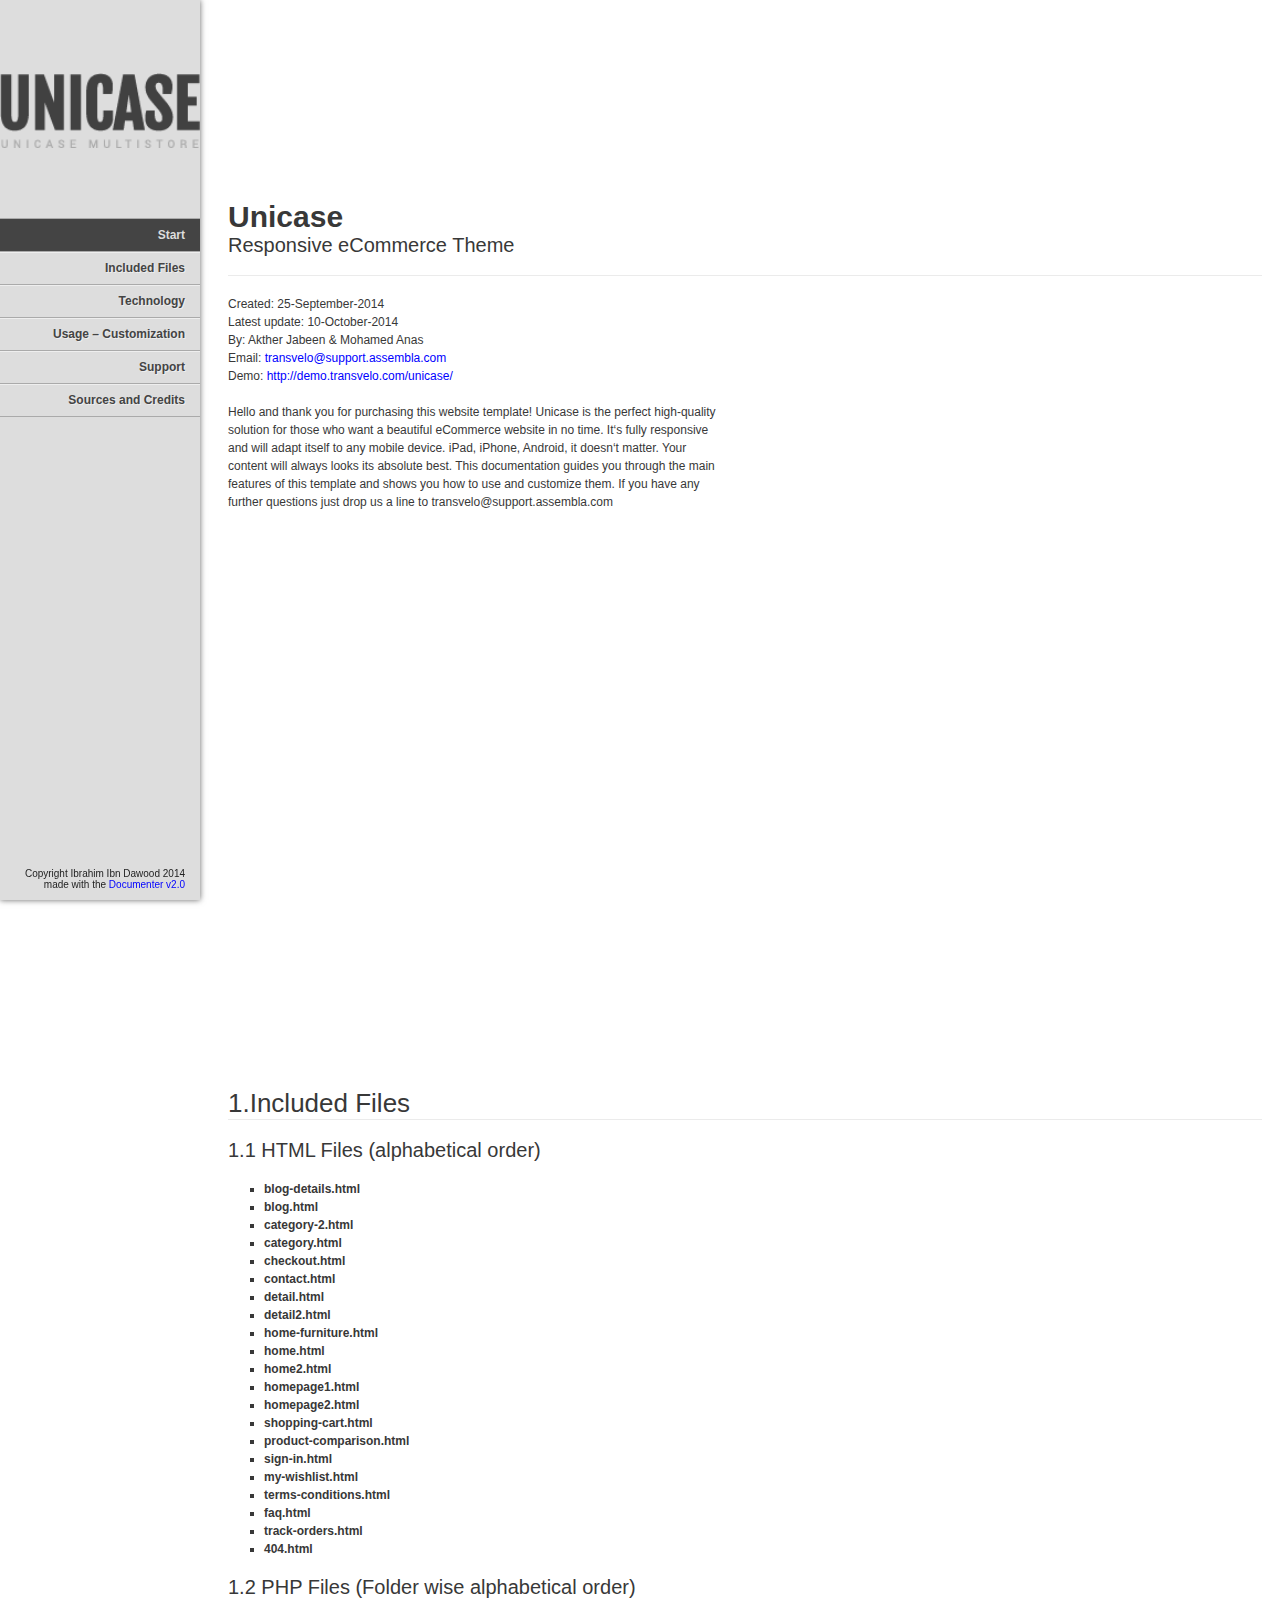
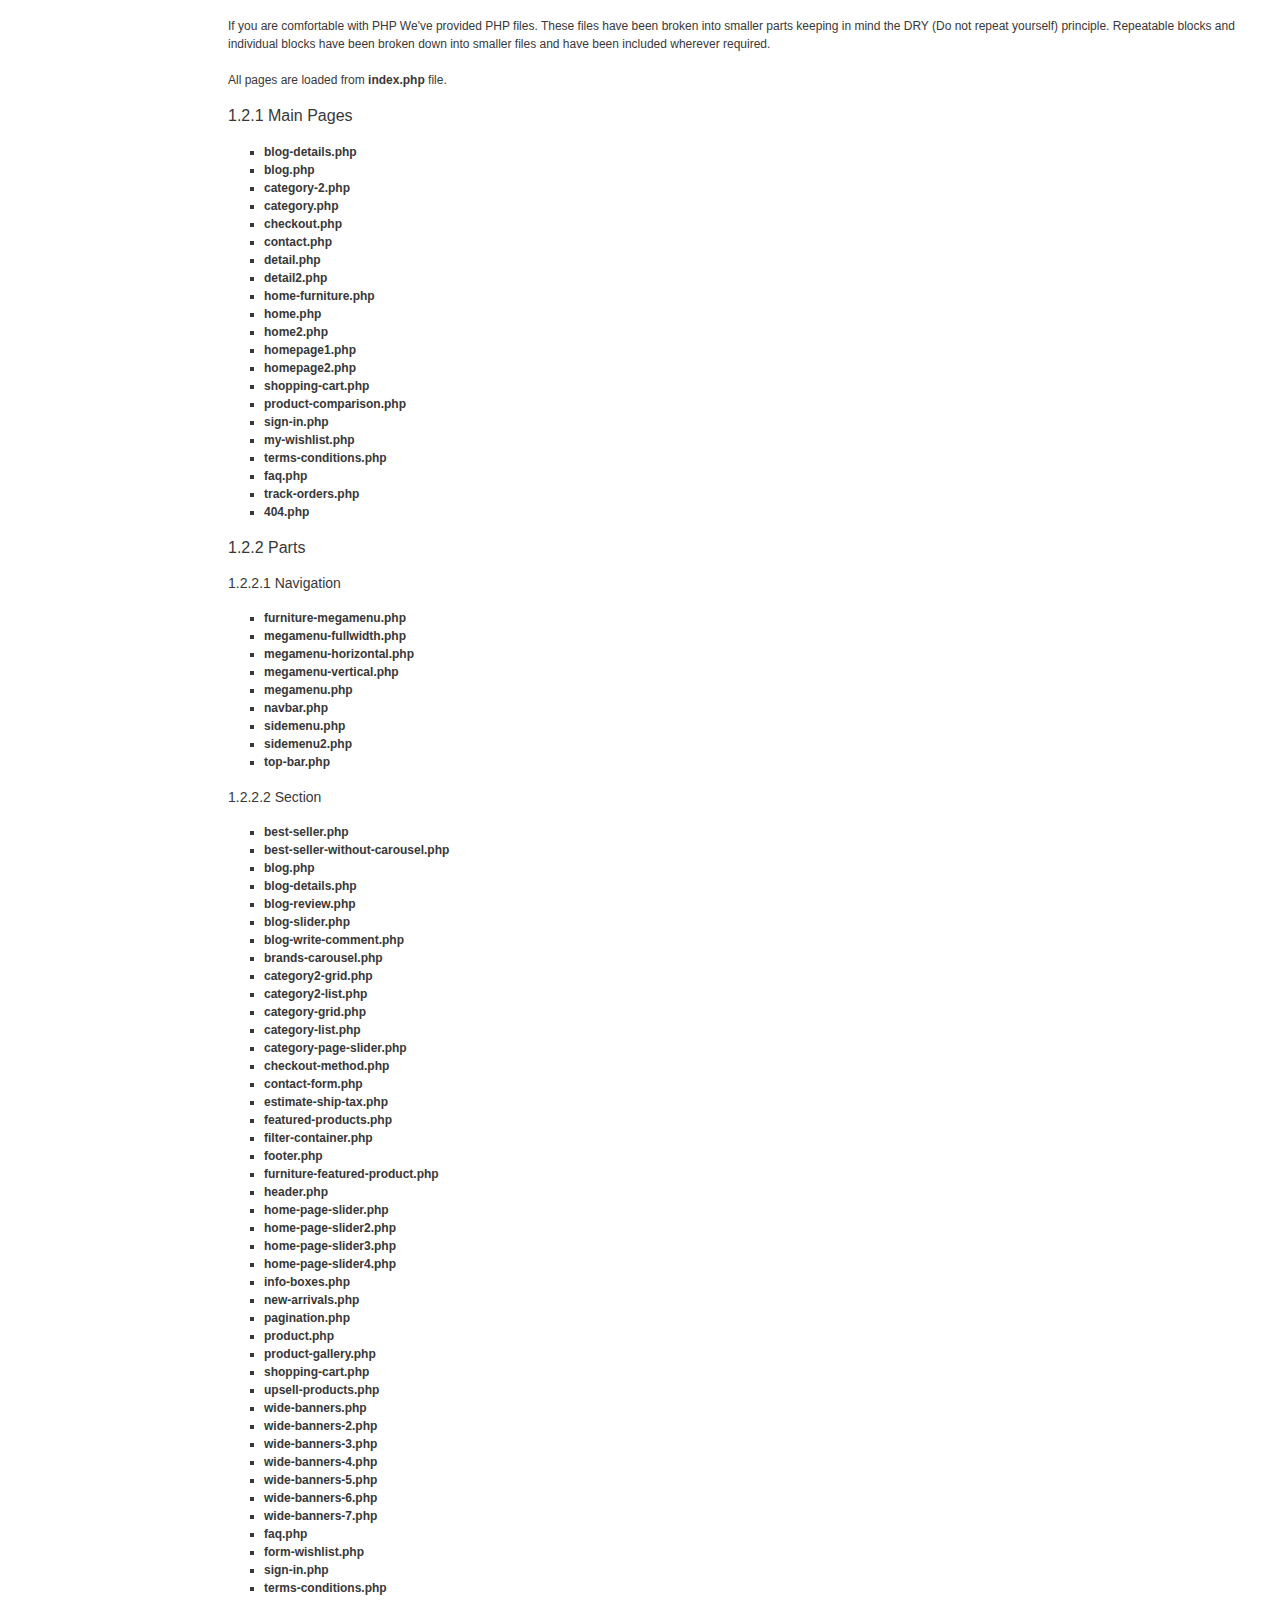
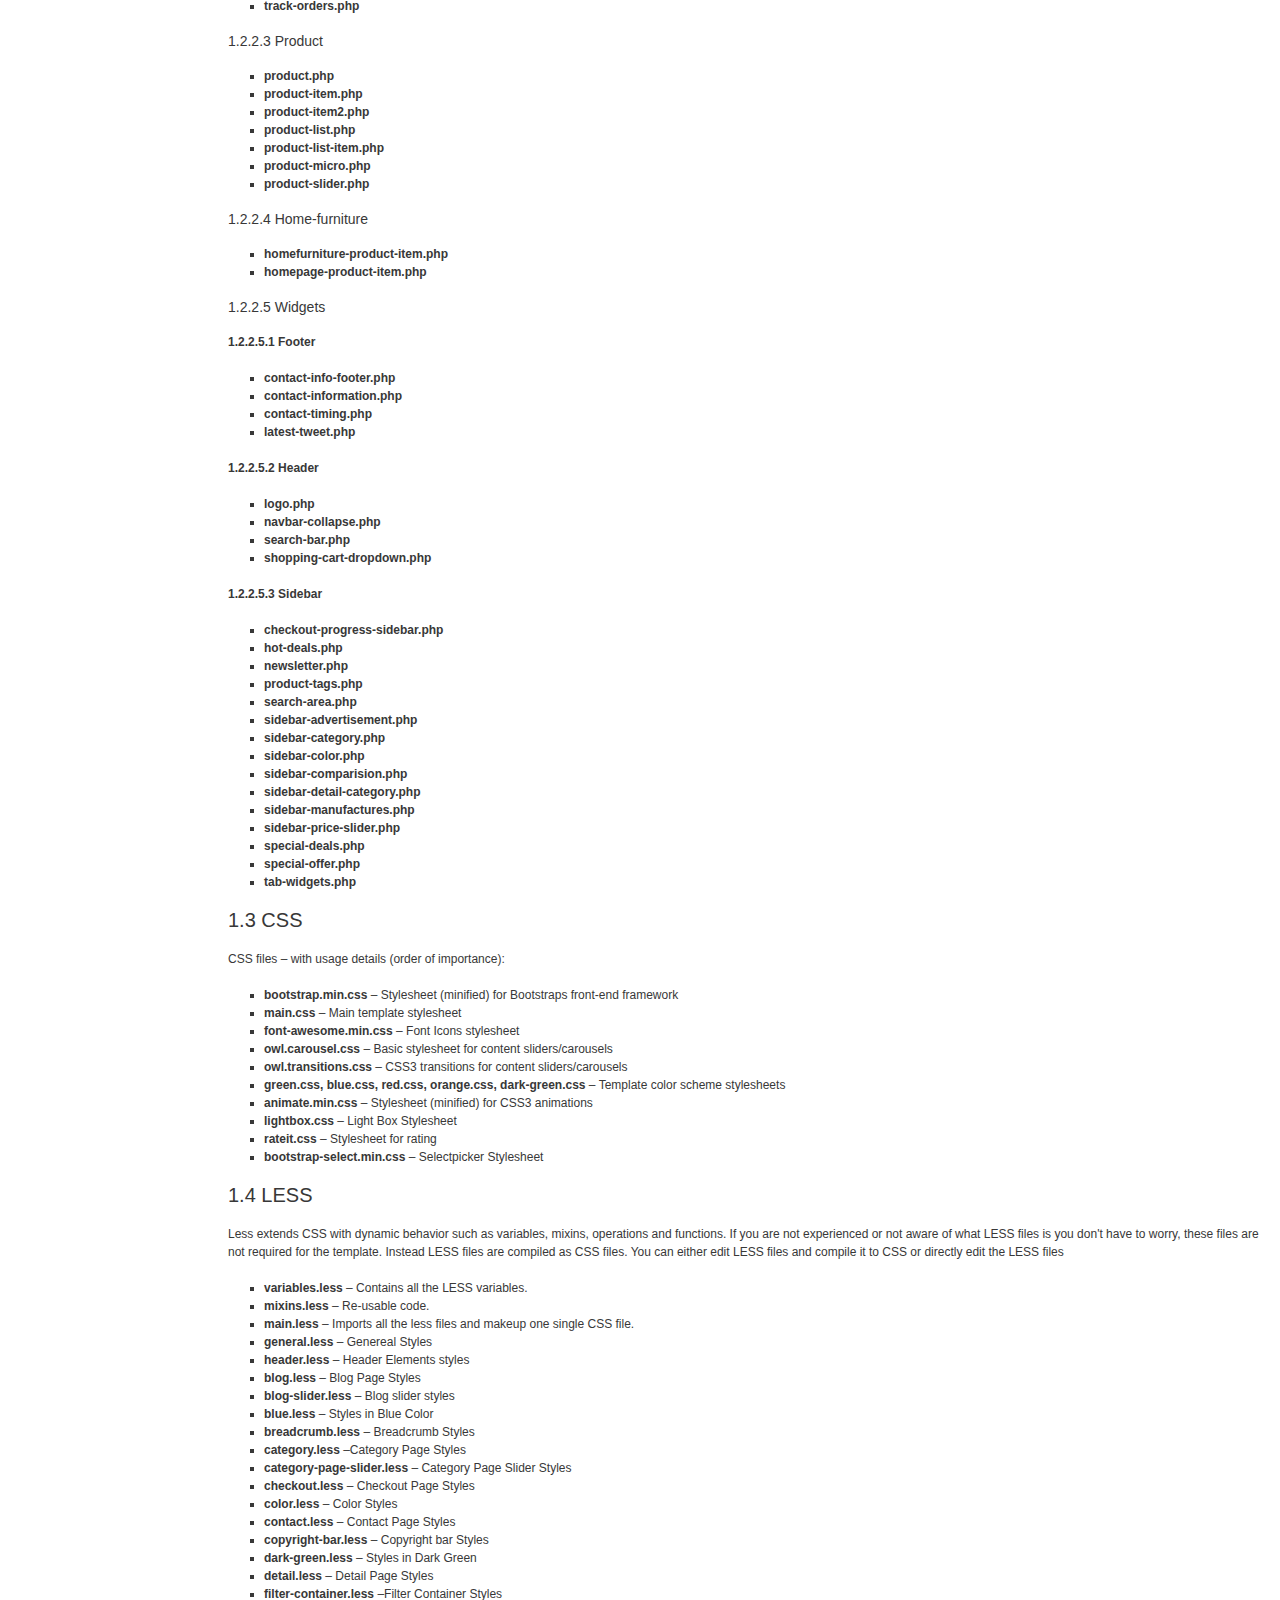
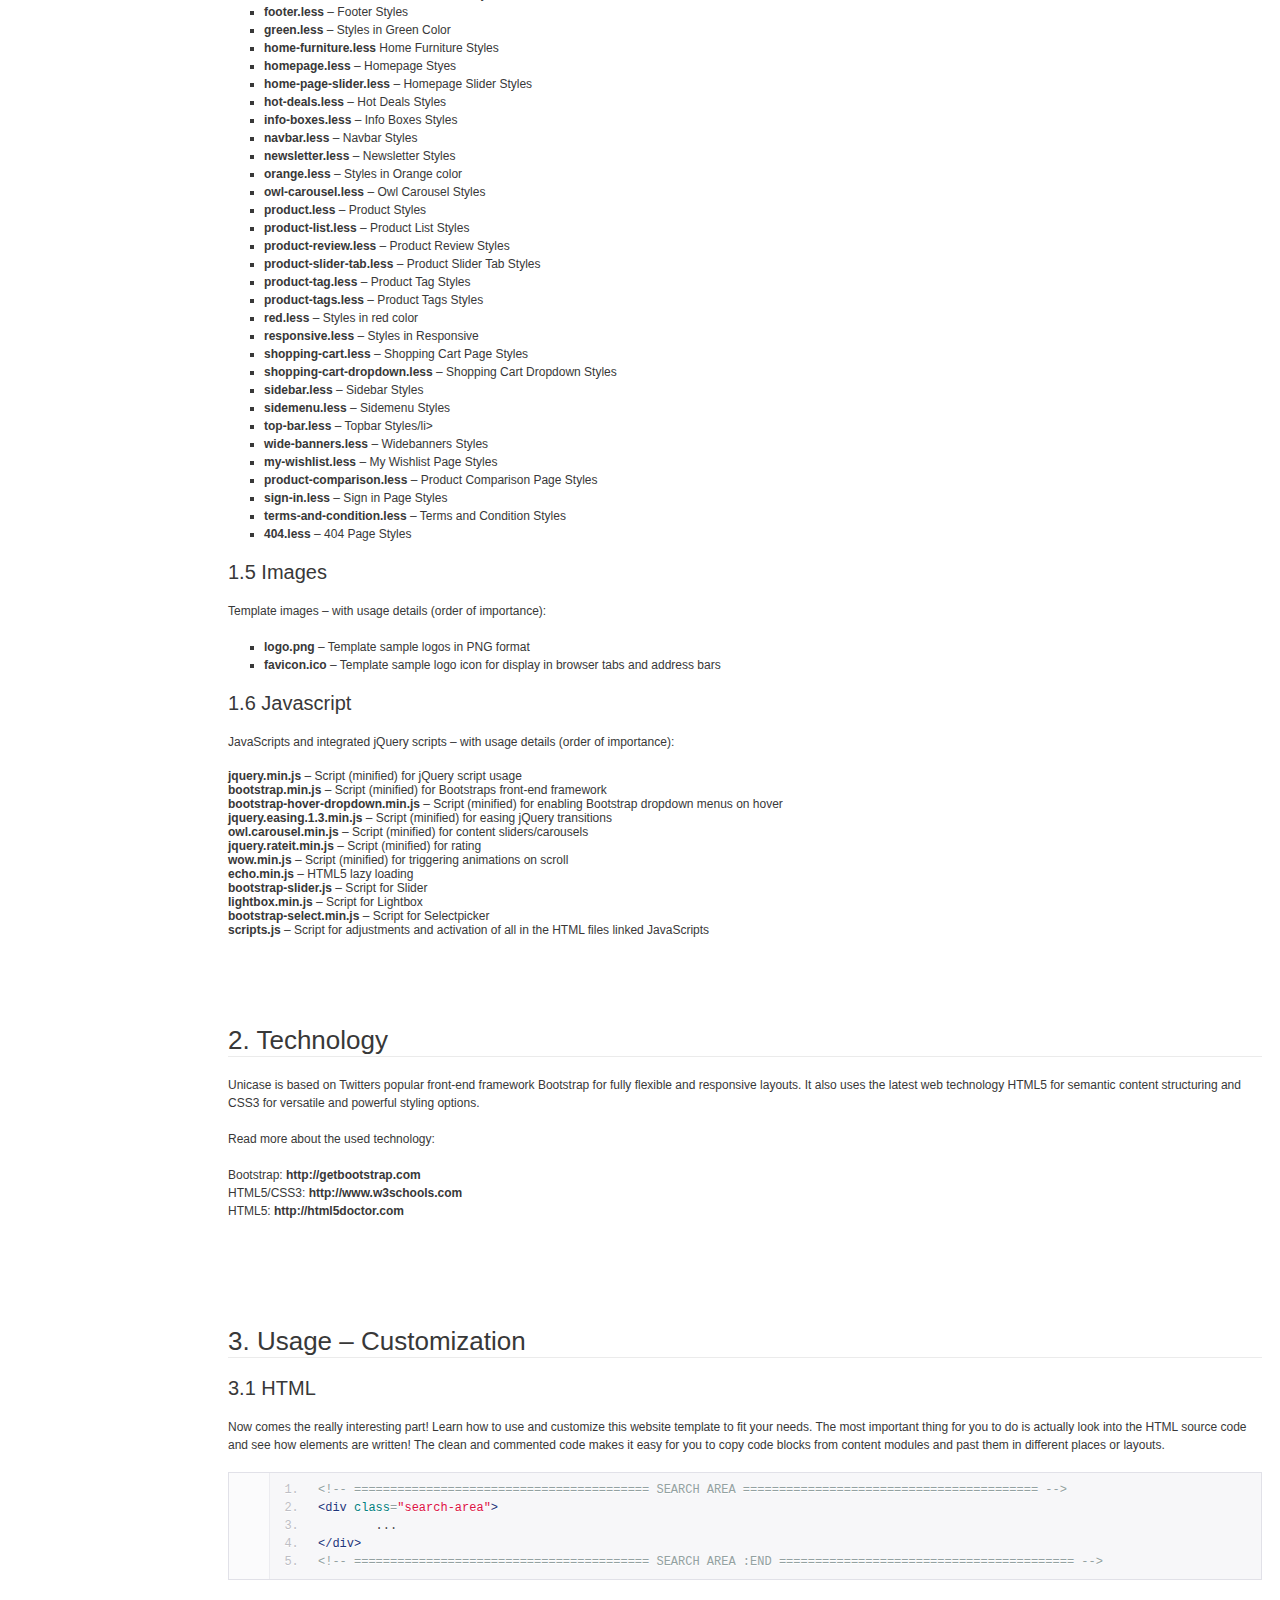
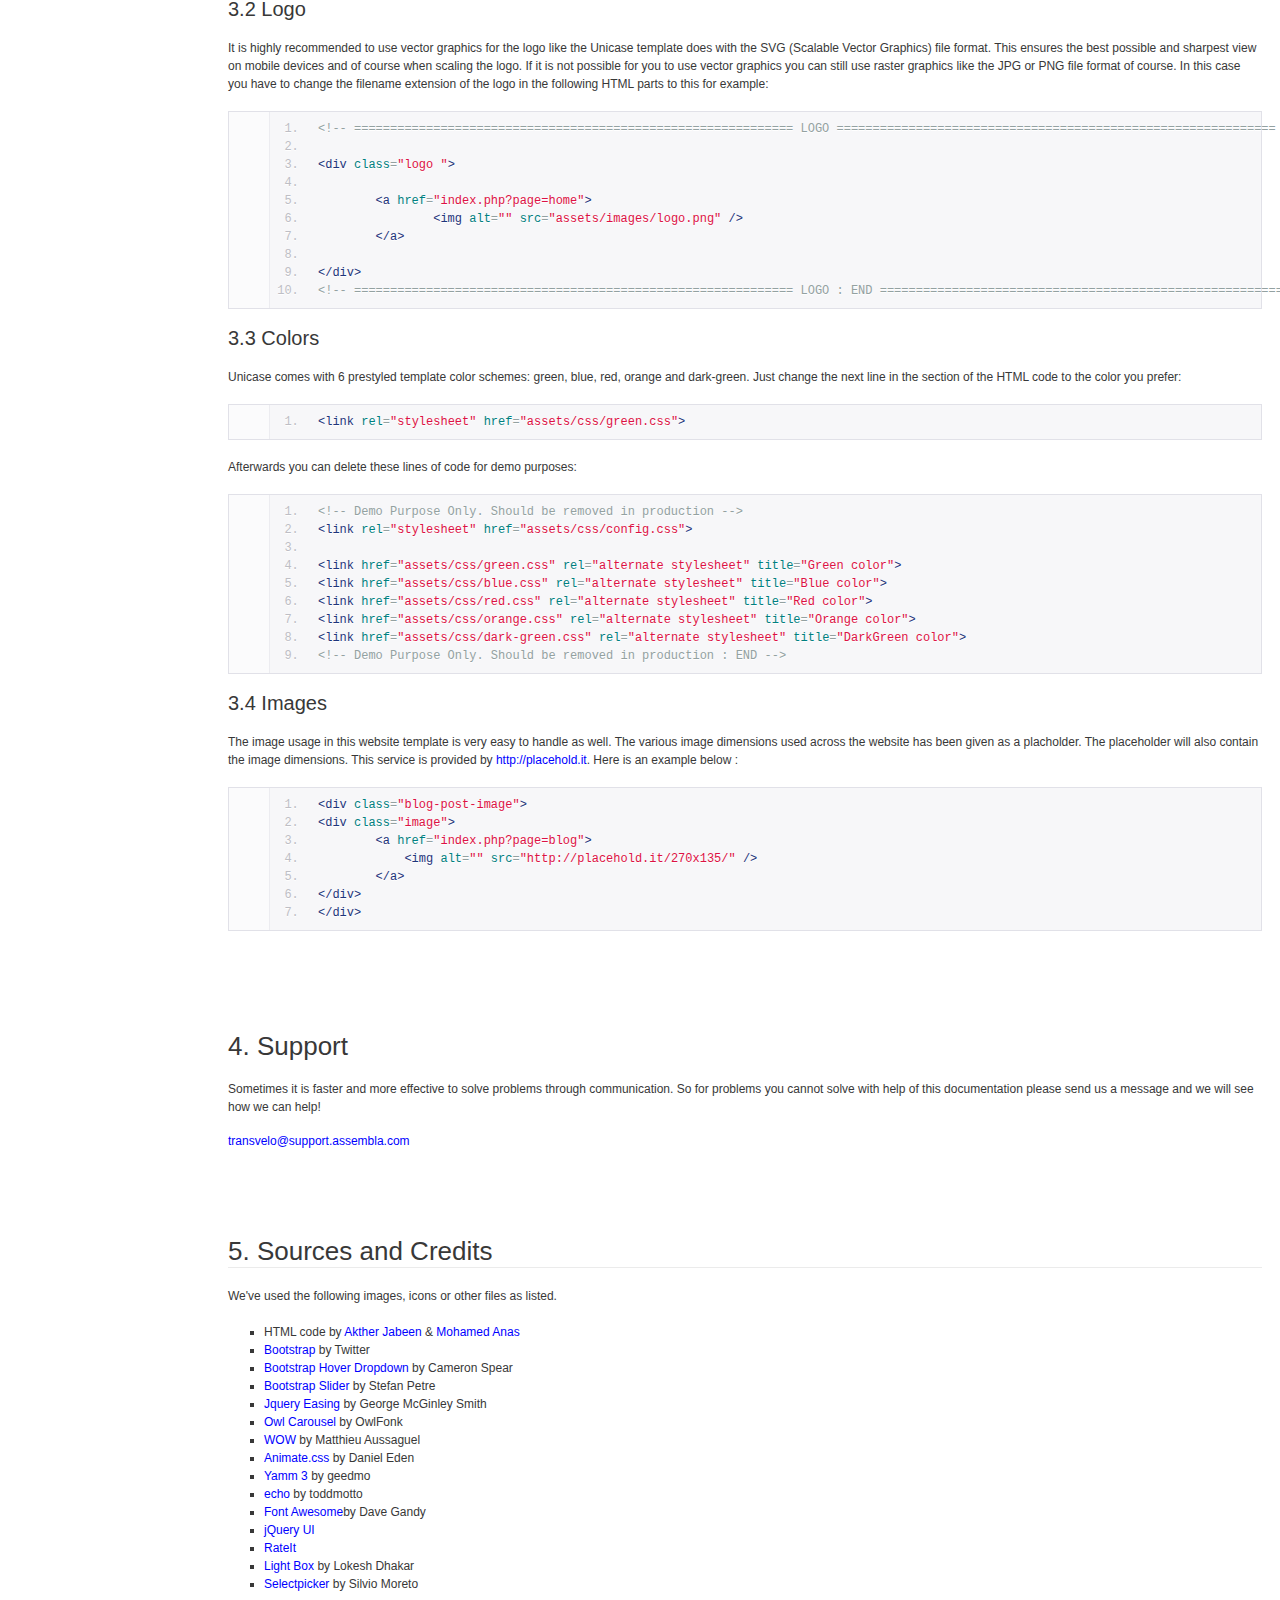
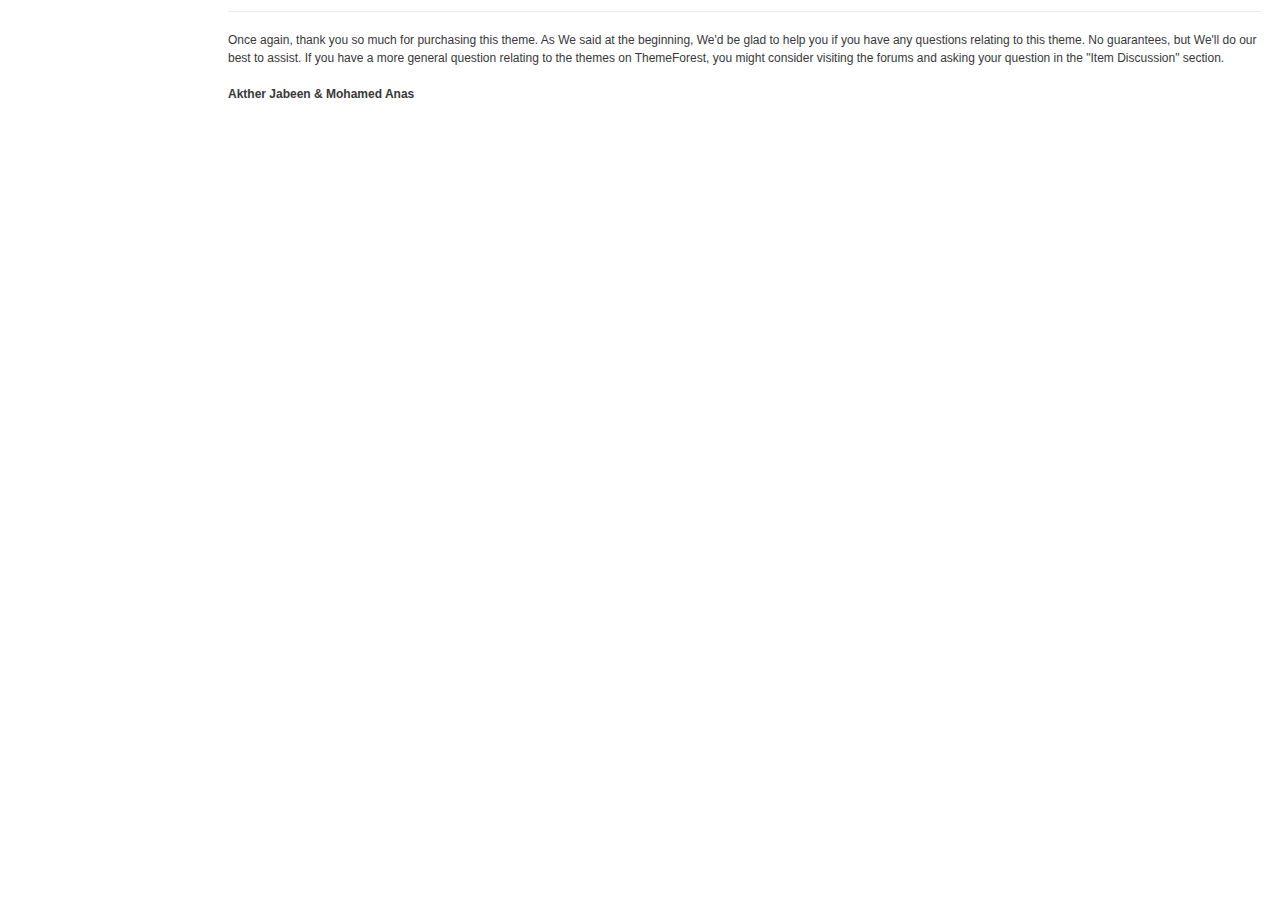
<file: Новая папка/Documentation/index.html>
<!doctype html>  
<!--[if IE 6 ]><html lang="en-us" class="ie6"> <![endif]-->
<!--[if IE 7 ]><html lang="en-us" class="ie7"> <![endif]-->
<!--[if IE 8 ]><html lang="en-us" class="ie8"> <![endif]-->
<!--[if (gt IE 7)|!(IE)]><!-->
<html lang="en-us"><!--<![endif]-->
<head>
	<meta charset="utf-8">
	
	<title>Unicase</title>
	
	<meta name="description" content="Unicase – is a clean, modern, user friendly – with many of functions theme just perfect for your eCommerce project.">
	<meta name="author" content="Ibrahim Ibn Dawood">
	<meta name="copyright" content="Ibrahim Ibn Dawood">
	<meta name="generator" content="Documenter v2.0 http://rxa.li/documenter">
	<meta name="date" content="2014-10-10T00:00:00+02:00">
	
	<link rel="stylesheet" href="assets/css/documenter_style.css" media="all">
	<link rel="stylesheet" href="assets/js/google-code-prettify/prettify.css" media="screen">
    
    <link rel="shortcut icon" href="assets/images/favicon.ico">
	<script src="assets/js/google-code-prettify/prettify.js"></script>
	<script src="assets/js/jquery.js"></script>
	
	<script src="assets/js/jquery.scrollTo.js"></script>
	<script src="assets/js/jquery.easing.js"></script>
	
	<script>document.createElement('section');var duration='500',easing='swing';</script>
	<script src="assets/js/script.js"></script>
	
	<style>
		html{background-color:#FFFFFF;color:#383838;}
		::-moz-selection{background:#444444;color:#DDDDDD;}
		::selection{background:#444444;color:#DDDDDD;}
		#documenter_sidebar #documenter_logo{background-image:url(assets/images/logo.png); background-size: contain;}
		a{color:#0000FF;}
		.btn {
			border-radius:3px;
		}
		.btn-primary {
			  background-image: -moz-linear-gradient(top, #0088CC, #0044CC);
			  background-image: -ms-linear-gradient(top, #0088CC, #0044CC);
			  background-image: -webkit-gradient(linear, 0 0, 0 0088CC%, from(#DDDDDD), to(#0044CC));
			  background-image: -webkit-linear-gradient(top, #0088CC, #0044CC);
			  background-image: -o-linear-gradient(top, #0088CC, #0044CC);
			  background-image: linear-gradient(top, #0088CC, #0044CC);
			  filter: progid:DXImageTransform.Microsoft.gradient(startColorstr='#0088CC', endColorstr='#0044CC', GradientType=0);
			  border-color: #0044CC #0044CC #bfbfbf;
			  color:#FFFFFF;
		}
		.btn-primary:hover,
		.btn-primary:active,
		.btn-primary.active,
		.btn-primary.disabled,
		.btn-primary[disabled] {
		  border-color: #0088CC #0088CC #bfbfbf;
		  background-color: #0044CC;
		}
		hr{border-top:1px solid #EBEBEB;border-bottom:1px solid #FFFFFF;}
		#documenter_sidebar, #documenter_sidebar ul a{background-color:#DDDDDD;color:#222222;}
		#documenter_sidebar ul a{-webkit-text-shadow:1px 1px 0px #EEEEEE;-moz-text-shadow:1px 1px 0px #EEEEEE;text-shadow:1px 1px 0px #EEEEEE;}
		#documenter_sidebar ul{border-top:1px solid #AAAAAA;}
		#documenter_sidebar ul a{border-top:1px solid #EEEEEE;border-bottom:1px solid #AAAAAA;color:#444444;}
		#documenter_sidebar ul a:hover{background:#444444;color:#DDDDDD;border-top:1px solid #444444;}
		#documenter_sidebar ul a.current{background:#444444;color:#DDDDDD;border-top:1px solid #444444;}
		#documenter_copyright{display:block !important;visibility:visible !important;}
	</style>
	
</head>
<body class="documenter-project-itemname">
<div id="documenter_sidebar">
	<a href="#documenter_cover" id="documenter_logo"></a>
	<ul id="documenter_nav">
		<li><a class="current" href="#documenter_cover">Start</a></li>
		<li><a href="#included_files" title="Included Files">Included Files</a></li>
		<li><a href="#technology" title="Technology">Technology</a></li>
		<li><a href="#customization" title="Usage – Customization">Usage – Customization</a></li>
		<li><a href="#support" title="Support">Support</a></li>
		<li><a href="#sources_and_credits" title="Sources and Credits">Sources and Credits</a></li>
	</ul>
	<div id="documenter_copyright">Copyright Ibrahim Ibn Dawood 2014<br>
	made with the <a href="http://rxa.li/documenter">Documenter v2.0</a> 
	</div>
</div>
<div id="documenter_content">
	<section id="documenter_cover">
		<h1>Unicase</h1>
		<h2>Responsive eCommerce Theme</h2>
		<hr>
		<ul>
			<li>Created: 25-September-2014</li>
			<li>Latest update: 10-October-2014</li>
			<li>By: Akther Jabeen & Mohamed Anas</li>
			<li>Email: <a href="mailto:ibrahim@transvelo.com">transvelo@support.assembla.com</a></li>
			<li>Demo: <a href="http://demo.transvelo.com/unicase/">http://demo.transvelo.com/unicase/</a></li>
		</ul>
		<p>Hello and thank you for purchasing this website template! Unicase is the perfect high-quality solution for those who want a beautiful eCommerce website in no time. It‘s fully responsive and will adapt itself to any mobile device. iPad, iPhone, Android, it doesn‘t matter. Your content will always looks its absolute best. This documentation guides you through the main features of this template and shows you how to use and customize them. If you have any further questions just drop us a line to transvelo@support.assembla.com</p>
	</section>

	<section id="included_files">
		<div class="page-header">
			<h3>1.Included Files</h3><hr class="notop">
		</div>
		<h4>1.1 HTML Files (alphabetical order)</h4>
		<ul>
			<li><strong>blog-details.html</strong></li>
			<li><strong>blog.html</strong></li>
			<li><strong>category-2.html</strong></li>
			<li><strong>category.html</strong></li>
			<li><strong>checkout.html</strong></li>
			<li><strong>contact.html</strong></li>
			<li><strong>detail.html</strong></li>
			<li><strong>detail2.html</strong></li>
			<li><strong>home-furniture.html</strong></li>
			<li><strong>home.html</strong></li>
			<li><strong>home2.html</strong></li>
			<li><strong>homepage1.html</strong></li>
			<li><strong>homepage2.html</strong></li>
			<li><strong>shopping-cart.html</strong></li>
			<li><strong>product-comparison.html</strong></li>
			<li><strong>sign-in.html</strong></li>
			<li><strong>my-wishlist.html</strong></li>
			<li><strong>terms-conditions.html</strong></li>
			<li><strong>faq.html</strong></li>
			<li><strong>track-orders.html</strong></li>
			<li><strong>404.html</strong></li>

		</ul>
		<h4>1.2 PHP Files (Folder wise alphabetical order)</h4>
		<p>If you are comfortable with PHP We've provided PHP files. These files have been broken into smaller parts keeping in mind the DRY (Do not repeat yourself) principle. Repeatable blocks and individual blocks have been broken down into smaller files and have been included wherever required.</p>
		<p>All pages are loaded from <strong>index.php</strong> file.</p>
		<h5>1.2.1 Main Pages</h5>
		<ul>
			<li><strong>blog-details.php</strong></li>
			<li><strong>blog.php</strong></li>
			<li><strong>category-2.php</strong></li>
			<li><strong>category.php</strong></li>
			<li><strong>checkout.php</strong></li>
			<li><strong>contact.php</strong></li>
			<li><strong>detail.php</strong></li>
			<li><strong>detail2.php</strong></li>
			<li><strong>home-furniture.php</strong></li>
			<li><strong>home.php</strong></li>
			<li><strong>home2.php</strong></li>
			<li><strong>homepage1.php</strong></li>
			<li><strong>homepage2.php</strong></li>
			<li><strong>shopping-cart.php</strong></li>
			<li><strong>product-comparison.php</strong></li>
			<li><strong>sign-in.php</strong></li>
			<li><strong>my-wishlist.php</strong></li>
			<li><strong>terms-conditions.php</strong></li>
			<li><strong>faq.php</strong></li>
			<li><strong>track-orders.php</strong></li>
			<li><strong>404.php</strong></li>

		</ul>
		<h5>1.2.2 Parts</h5>
		<h6>1.2.2.1 Navigation</h6>
		<ul>
			<li><strong>furniture-megamenu.php</strong></li>
			<li><strong>megamenu-fullwidth.php</strong></li>
			<li><strong>megamenu-horizontal.php</strong></li>
			<li><strong>megamenu-vertical.php</strong></li>
			<li><strong>megamenu.php</strong></li>
			<li><strong>navbar.php</strong></li>
			<li><strong>sidemenu.php</strong></li>
			<li><strong>sidemenu2.php</strong></li>
			<li><strong>top-bar.php</strong></li>
		</ul>
		<h6>1.2.2.2 Section</h6>
		<ul>
			<li><strong>best-seller.php</strong></li>
			<li><strong>best-seller-without-carousel.php</strong></li>
			<li><strong>blog.php</strong></li>
			<li><strong>blog-details.php</strong></li>
			<li><strong>blog-review.php</strong></li>
			<li><strong>blog-slider.php</strong></li>
			<li><strong>blog-write-comment.php</strong></li>
			<li><strong>brands-carousel.php</strong></li>
			<li><strong>category2-grid.php</strong></li>
			<li><strong>category2-list.php</strong></li>
			<li><strong>category-grid.php</strong></li>
			<li><strong>category-list.php</strong></li>
			<li><strong>category-page-slider.php</strong></li>
			<li><strong>checkout-method.php</strong></li>
			<li><strong>contact-form.php</strong></li>
			<li><strong>estimate-ship-tax.php</strong></li>
			<li><strong>featured-products.php</strong></li>
			<li><strong>filter-container.php</strong></li>
			<li><strong>footer.php</strong></li>
			<li><strong>furniture-featured-product.php</strong></li>
			<li><strong>header.php</strong></li>
			<li><strong>home-page-slider.php</strong></li>
			<li><strong>home-page-slider2.php</strong></li>
			<li><strong>home-page-slider3.php</strong></li>
			<li><strong>home-page-slider4.php</strong></li>
			<li><strong>info-boxes.php</strong></li>
			<li><strong>new-arrivals.php</strong></li>
			<li><strong>pagination.php</strong></li>
			<li><strong>product.php</strong></li>
			<li><strong>product-gallery.php</strong></li>
			<li><strong>shopping-cart.php</strong></li>
			<li><strong>upsell-products.php</strong></li>
			<li><strong>wide-banners.php</strong></li>
			<li><strong>wide-banners-2.php</strong></li>
			<li><strong>wide-banners-3.php</strong></li>
			<li><strong>wide-banners-4.php</strong></li>
			<li><strong>wide-banners-5.php</strong></li>
			<li><strong>wide-banners-6.php</strong></li>
			<li><strong>wide-banners-7.php</strong></li>
			<li><strong>faq.php</strong></li>
			<li><strong>form-wishlist.php</strong></li>
			<li><strong>sign-in.php</strong></li>
			<li><strong>terms-conditions.php</strong></li>
			<li><strong>track-orders.php</strong></li>

		</ul>

		<h6>1.2.2.3 Product</h6>
		<ul>
			<li><strong>product.php</strong></li>
			<li><strong>product-item.php</strong></li>
			<li><strong>product-item2.php</strong></li>
			<li><strong>product-list.php</strong></li>
			<li><strong>product-list-item.php</strong></li>
			<li><strong>product-micro.php</strong></li>
			<li><strong>product-slider.php</strong></li>
		</ul>

		<h6>1.2.2.4 Home-furniture</h6>
		<ul>
			<li><strong>homefurniture-product-item.php</strong></li>
			<li><strong>homepage-product-item.php</strong></li>
		</ul>
		<h6>1.2.2.5 Widgets</h6>
		<p><strong>1.2.2.5.1 Footer</strong></p>
		<ul>
			<li><strong>contact-info-footer.php</strong></li>
			<li><strong>contact-information.php</strong></li>
			<li><strong>contact-timing.php</strong></li>
			<li><strong>latest-tweet.php</strong></li>
		</ul>
		<p><strong>1.2.2.5.2 Header</strong></p>
		<ul>
			<li><strong>logo.php</strong></li>
			<li><strong>navbar-collapse.php</strong></li>
			<li><strong>search-bar.php</strong></li>
			<li><strong>shopping-cart-dropdown.php</strong></li>
		</ul>
		<p><strong>1.2.2.5.3 Sidebar</strong></p>
		<ul>
			<li><strong>checkout-progress-sidebar.php</strong></li>
			<li><strong>hot-deals.php</strong></li>
			<li><strong>newsletter.php</strong></li>
			<li><strong>product-tags.php</strong></li>
			<li><strong>search-area.php</strong></li>
			<li><strong>sidebar-advertisement.php</strong></li>
			<li><strong>sidebar-category.php</strong></li>
			<li><strong>sidebar-color.php</strong></li>
			<li><strong>sidebar-comparision.php</strong></li>
			<li><strong>sidebar-detail-category.php</strong></li>
			<li><strong>sidebar-manufactures.php</strong></li>
			<li><strong>sidebar-price-slider.php</strong></li>
			<li><strong>special-deals.php</strong></li>
			<li><strong>special-offer.php</strong></li>
			<li><strong>tab-widgets.php</strong></li>

		</ul>
		<h4>1.3 CSS</h4>
		<p>CSS files – with usage details (order of importance):</p>
		<ul>
			<li><strong>bootstrap.min.css</strong> &ndash; Stylesheet (minified) for Bootstraps front-end framework</li>
			<li><strong>main.css</strong> &ndash; Main template stylesheet</li>
			<li><strong>font-awesome.min.css</strong> &ndash; Font Icons stylesheet</li>
			<li><strong>owl.carousel.css</strong> &ndash; Basic stylesheet for content sliders/carousels</li>
			<li><strong>owl.transitions.css</strong> &ndash; CSS3 transitions for content sliders/carousels</li>
			<li><strong>green.css, blue.css, red.css, orange.css, dark-green.css</strong> &ndash; Template color scheme stylesheets</li>
			<li><strong>animate.min.css</strong> &ndash; Stylesheet (minified) for CSS3 animations</li>
			<li><strong>lightbox.css</strong> &ndash; Light Box Stylesheet</li>
			<li><strong>rateit.css</strong> &ndash; Stylesheet for rating</li>
			<li><strong>bootstrap-select.min.css</strong> &ndash; Selectpicker Stylesheet</li>
		</ul>
		<h4>1.4 LESS</h4>
		<p>Less extends CSS with dynamic behavior such as variables, mixins, operations and functions. If you are not experienced or not aware of what LESS files is you don't have to worry, these files are not required for the template. Instead LESS files are compiled as CSS files. You can either edit LESS files and compile it to CSS or directly edit the LESS files</p>
		<ul>
			<li><strong>variables.less</strong> &ndash; Contains all the LESS variables.</li>
			<li><strong>mixins.less</strong> &ndash; Re-usable code.</li>
			<li><strong>main.less</strong> &ndash; Imports all the less files and makeup one single CSS file.</li>
			<li><strong>general.less</strong> &ndash; Genereal Styles</li>
			<li><strong>header.less</strong> &ndash; Header Elements styles</li>
			<li><strong>blog.less</strong> &ndash; Blog Page Styles</li>
			<li><strong>blog-slider.less</strong> &ndash; Blog slider styles</li>
			<li><strong>blue.less</strong> &ndash; Styles in Blue Color</li>
			<li><strong>breadcrumb.less</strong> &ndash; Breadcrumb Styles</li>
			<li><strong>category.less</strong> &ndash;Category Page Styles</li>
			<li><strong>category-page-slider.less</strong> &ndash; Category Page Slider Styles</li>
			<li><strong>checkout.less</strong> &ndash; Checkout Page Styles</li>
			<li><strong>color.less</strong> &ndash; Color Styles</li>
			<li><strong>contact.less</strong> &ndash; Contact Page Styles</li>
			<li><strong>copyright-bar.less</strong> &ndash; Copyright bar Styles</li>
			<li><strong>dark-green.less</strong> &ndash; Styles in Dark Green</li>
			<li><strong>detail.less</strong> &ndash; Detail Page Styles</li>
			<li><strong>filter-container.less</strong> &ndash;Filter Container Styles</li>
			<li><strong>footer.less</strong> &ndash; Footer Styles</li>
			<li><strong>green.less</strong> &ndash; Styles in Green Color</li>
			<li><strong>home-furniture.less</strong> Home Furniture Styles</li>
			<li><strong>homepage.less</strong> &ndash; Homepage Styes</li>
			<li><strong>home-page-slider.less</strong> &ndash; Homepage Slider Styles</li>
			<li><strong>hot-deals.less</strong> &ndash; Hot Deals Styles</li>
			<li><strong>info-boxes.less</strong> &ndash;  Info Boxes Styles</li>
			<li><strong>navbar.less</strong> &ndash;  Navbar Styles</li>
			<li><strong>newsletter.less</strong> &ndash;  Newsletter Styles</li>
			<li><strong>orange.less</strong> &ndash;  Styles in Orange color</li>
			<li><strong>owl-carousel.less</strong> &ndash;  Owl Carousel Styles</li>
			<li><strong>product.less</strong> &ndash;  Product Styles</li>
			<li><strong>product-list.less</strong> &ndash;  Product List Styles</li>
			<li><strong>product-review.less</strong> &ndash;  Product Review Styles</li>
			<li><strong>product-slider-tab.less</strong> &ndash;  Product Slider Tab Styles</li>
			<li><strong>product-tag.less</strong> &ndash;  Product Tag Styles</li>
			<li><strong>product-tags.less</strong> &ndash;  Product Tags Styles</li>
			<li><strong>red.less</strong> &ndash;  Styles in red color</li>
			<li><strong>responsive.less</strong> &ndash;  Styles in Responsive</li>
			<li><strong>shopping-cart.less</strong> &ndash;  Shopping Cart Page Styles</li>
			<li><strong>shopping-cart-dropdown.less</strong> &ndash;  Shopping Cart Dropdown Styles</li>
			<li><strong>sidebar.less</strong> &ndash;  Sidebar Styles</li>
			<li><strong>sidemenu.less</strong> &ndash; Sidemenu Styles</li>
			<li><strong>top-bar.less</strong> &ndash;  Topbar Styles/li>
			<li><strong>wide-banners.less</strong> &ndash;  Widebanners Styles</li>
			<li><strong>my-wishlist.less</strong> &ndash;  My Wishlist Page Styles</li>
			<li><strong>product-comparison.less</strong> &ndash;  Product Comparison Page Styles</li>
			<li><strong>sign-in.less</strong> &ndash;  Sign in Page Styles</li>
			<li><strong>terms-and-condition.less</strong> &ndash;  Terms and Condition Styles</li>
			<li><strong>404.less</strong> &ndash;  404 Page Styles</li>
			

			
		</ul>
		<h4>1.5 Images</h4>
		<p>Template images – with usage details (order of importance):</p>
		<ul>
			<li><strong>logo.png</strong> &ndash; Template sample logos in PNG format </li>
			<li>
			<strong>favicon.ico</strong>
			&ndash; Template sample logo icon for display in browser tabs and address bars
			</li>
			
		</ul>
		<h4>1.6 Javascript</h4>
		<p>JavaScripts and integrated jQuery scripts – with usage details (order of importance):</p>
		<li><strong>jquery.min.js</strong> &ndash; Script (minified) for jQuery script usage</li>
		<li><strong>bootstrap.min.js</strong> &ndash; Script (minified) for Bootstraps front-end framework</li>
		<li><strong>bootstrap-hover-dropdown.min.js</strong> &ndash;  Script (minified) for enabling Bootstrap dropdown menus on hover</li>
		<li><strong>jquery.easing.1.3.min.js</strong> &ndash; Script (minified) for easing jQuery transitions</li>
		<li><strong>owl.carousel.min.js</strong> &ndash; Script (minified) for content sliders/carousels</li>
		<li><strong>jquery.rateit.min.js</strong> &ndash; Script (minified) for rating</li>
		<li><strong>wow.min.js</strong> &ndash; Script (minified) for triggering animations on scroll</li>
		<li><strong>echo.min.js</strong> &ndash; HTML5 lazy loading</li>
		<li><strong>bootstrap-slider.js</strong> &ndash; Script for Slider</li>
		<li><strong>lightbox.min.js</strong> &ndash; Script for Lightbox</li>
		<li><strong>bootstrap-select.min.js</strong> &ndash; Script for Selectpicker</li>
		<li><strong>scripts.js</strong> &ndash; Script for adjustments and activation of all in the HTML files linked JavaScripts</li>
	</section>

	<section id="technology">
		<div class="page-header">
			<h3>2. Technology</h3><hr class="notop">
		</div>
		<p>Unicase is based on Twitters popular front-end framework Bootstrap for fully flexible and responsive layouts. It also uses the latest web technology HTML5 for semantic content structuring and CSS3 for versatile and powerful styling options.</p>
		<p>Read more about the used technology:</p>
		<p>
			Bootstrap: <strong>http://getbootstrap.com</strong><br/>
			HTML5/CSS3: <strong>http://www.w3schools.com</strong><br/>
			HTML5: <strong>http://html5doctor.com</strong>
		</p>
	</section>

	<section id="customization">
		<div class="page-header">
			<h3>3. Usage – Customization<hr class="notop"></h3>
		</div>
		<h4>3.1 HTML</h4>
		<p>Now comes the really interesting part! Learn how to use and customize this website template to fit your needs. The most important thing for you to do is actually look into the HTML source code and see how elements are written! The clean and commented code makes it easy for you to copy code blocks from content modules and past them in different places or layouts.</p>
		<pre class="prettyprint lang-html linenums">
&lt;!-- ========================================= SEARCH AREA ========================================= --&gt;
&lt;div class="search-area"&gt;
	...
&lt;/div&gt;
&lt;!-- ========================================= SEARCH AREA :END ========================================= --&gt;</pre>
		<h4>3.2 Logo</h4>
		<p>It is highly recommended to use vector graphics for the logo like the Unicase template does with the SVG (Scalable Vector Graphics) file format. This ensures the best possible and sharpest view on mobile devices and of course when scaling the logo. If it is not possible for you to use vector graphics you can still use raster graphics like the JPG or PNG file format of course. In this case you have to change the filename extension of the logo in the following HTML parts to this for example:</p>
<pre class="prettyprint lang-html linenums">
&lt;!-- ============================================================= LOGO ============================================================= --&gt;

&lt;div class="logo "&gt;
	
	&lt;a href="index.php?page=home"&gt;
		&lt;img alt="" src="assets/images/logo.png" /&gt;
	&lt;/a&gt;
	
&lt;/div&gt;<!-- /.logo -->
&lt;!-- ============================================================= LOGO : END ============================================================= --&gt;
</pre>
		<h4>3.3 Colors</h4>
		<p>Unicase comes with 6 prestyled template color schemes: green, blue, red, orange and dark-green. Just change the next line in the <head> section of the HTML code to the color you prefer:</p>
<pre class="prettyprint lang-html linenums">
&lt;link rel="stylesheet" href="assets/css/green.css"&gt;
</pre>
		<p>Afterwards you can delete these lines of code for demo purposes:</p>
<pre class="prettyprint lang-html linenums">
&lt;!-- Demo Purpose Only. Should be removed in production --&gt;
&lt;link rel="stylesheet" href="assets/css/config.css"&gt;

&lt;link href="assets/css/green.css" rel="alternate stylesheet" title="Green color"&gt;
&lt;link href="assets/css/blue.css" rel="alternate stylesheet" title="Blue color"&gt;
&lt;link href="assets/css/red.css" rel="alternate stylesheet" title="Red color"&gt;
&lt;link href="assets/css/orange.css" rel="alternate stylesheet" title="Orange color"&gt;
&lt;link href="assets/css/dark-green.css" rel="alternate stylesheet" title="DarkGreen color"&gt;
&lt;!-- Demo Purpose Only. Should be removed in production : END --&gt;
</pre>
		<h4>3.4 Images</h4>
		<p>The image usage in this website template is very easy to handle as well. The various image dimensions used across the website has been given as a placholder. The placeholder will also contain the image dimensions. This service is provided by <a target="_blank" href="http://placehold.it/">http://placehold.it</a>. Here is an example below :</p>
<pre class="prettyprint lang-html linenums">
&lt;div class="blog-post-image"&gt;
&lt;div class="image"&gt;
	&lt;a href="index.php?page=blog"&gt;
	    &lt;img alt="" src="http://placehold.it/270x135/" /&gt;
	&lt;/a&gt;
&lt;/div&gt;
&lt;/div&gt;
</pre>	
	
	</section>

	<section id="support">
		<div class="page-header">
			<h3>4. Support</h3>
		</div>
		<p>Sometimes it is faster and more effective to solve problems through communication. So for problems you cannot solve with help of this documentation please send us a message and we will see how we can help!</p>
		<a href="mailto:transvelo@support.assembla.com">transvelo@support.assembla.com</a>
	</section>
	
	<section id="sources_and_credits">
		<div class="page-header"><h3>5. Sources and Credits</h3><hr class="notop"></div>
		<p>We&#39;ve used the following images, icons or other files as listed.</p>
		<ul>
			
			<li>HTML code by <a href="http://transvelo.com/">Akther Jabeen</a> &amp; <a href="http://transvelo.com/">Mohamed Anas</a></li>
			<li><a href="http://getbootstrap.com">Bootstrap</a> by Twitter</li>
			<li><a href="https://github.com/CWSpear/bootstrap-hover-dropdown">Bootstrap Hover Dropdown</a> by Cameron Spear</li>
			<li><a href="http://www.eyecon.ro/bootstrap-slider">Bootstrap Slider</a> by Stefan Petre</li>
			<li><a href="http://gsgd.co.uk/sandbox/jquery/easing/">Jquery Easing</a> by George McGinley Smith</li>
			<li><a href="http://owlgraphic.com/owlcarousel/">Owl Carousel</a> by OwlFonk</li>
			<li><a href="http://mynameismatthieu.com/WOW/">WOW</a> by Matthieu Aussaguel</li>
			<li><a href="http://daneden.me/animate">Animate.css</a> by Daniel Eden</li>
			<li><a href="http://geedmo.github.com/yamm3">Yamm 3</a> by geedmo</li>
			<li><a href="https://github.com/toddmotto/echo">echo</a> by toddmotto</li>
			<li><a href="http://fontawesome.io">Font Awesome</a>by Dave Gandy</li>
			<li><a href="http://jqueryui.com">jQuery UI </a></li>
			<li><a href="http://rateit.codeplex.com/">RateIt</a></li>
			<li><a href="http://lokeshdhakar.com/projects/lightbox2/">Light Box</a> by Lokesh Dhakar</li>
			<li><a href="http://silviomoreto.github.io/bootstrap-select/">Selectpicker</a> by Silvio Moreto</li>
			
		</ul>
		<hr />
		<p>Once again, thank you so much for purchasing this theme. As We said at the beginning, We&#39;d be glad to help you if you have any questions relating to this theme. No guarantees, but We&#39;ll do our best to assist. If you have a more general question relating to the themes on ThemeForest, you might consider visiting the forums and asking your question in the &quot;Item Discussion&quot; section.</p>
		<p><strong>Akther Jabeen & Mohamed Anas</strong></p>
	</section>

	</div>
</body>
</html>
</file>
<file: Новая папка/Documentation/assets/css/documenter_style.css>
/*!
 * Documenter 2.0
 * http://rxa.li/documenter
 *
 * Copyright 2011, Xaver Birsak
 * http://revaxarts.com
 *
 */
html,body,div,span,applet,object,iframe,h1,h2,h3,h4,h5,h6,p,blockquote,a,abbr,acronym,address,big,cite,code,del,dfn,em,font,img,ins,kbd,q,s,samp,small,strike,strong,sub,sup,tt,var,dl,dt,dd,ol,ul,li,fieldset,form,label,legend,table,caption,tbody,tfoot,thead,tr,th,td{
	margin:0;
	padding:0;
	border:0;
	outline:0;
	font-weight:inherit;
	font-style:inherit;
	font-size:100%;
	font-family:inherit;
	vertical-align:baseline;
}
html { 
	font-size:101%;
	font-family:Arial,verdana,arial,sans-serif;
	font-size:12px;
	-webkit-text-size-adjust:none;
	color:#6F6F6F;
	background-color:#efefef;
}
body{
	min-height:100%;
	height:auto;
	width:100%;
}
footer, header, section {
	display:block;
}
a{ color:#6F6F6F; text-decoration:none; cursor:pointer; }
a:hover { text-decoration:underline }
p, ul, ol{
	margin:18px 0;
	line-height:1.5em;
}
li{
	list-style:none;
}
li.placeholder{
	height:70px;
	width:100%;
	font-size:16px;
}
hr { 
	display:block;
	height:0px;
	line-height:0px;
	border:0;
	border-top:1px solid #ddd;
	border-bottom:1px solid #aaa;
	margin:16px 0;
	padding:0;
	clear:both;
	float:none;
}
hr.notop{
	margin-top:0;
}
strong{
	font-weight:700;
}
#documenter_buttons{
	position:absolute;
	right:10px;
	margin-top:-30px;
}
.btn{
	cursor:pointer;
	width:auto;
	padding:7px 7px 8px;
	border-radius:3px;
	border:1px solid #ccc;
}
.btn:hover{
	border:1px solid #B1B4B0;
	box-shadow:0px 2px 2px rgba(0,0,0,0.1);
	-moz-box-shadow:0px 2px 2px rgba(0,0,0,0.1);
	-webkit-box-shadow:0px 2px 2px rgba(0,0,0,0.1);
	text-decoration:none;
}
.btn:active{
	border:1px solid #B1B4B0;
	box-shadow:inset 0px 2px 2px rgba(0,0,0,0.1);
	-moz-box-shadow:inset 0px 2px 2px rgba(0,0,0,0.1);
	-webkit-box-shadow:inset 0px 2px 2px rgba(0,0,0,0.1);
	background-color:#eee;
}

#documenter_content{
	position:absolute;
	right:18px;
	left:218px;
	padding-left:10px;
	padding-bottom:800px;
	min-height:100%;
	height:auto;
	z-index:1;
}
#documenter_sidebar{
	-moz-box-shadow:0 0 6px rgba(3,3,3,0.6);
	-webkit-box-shadow:0 0 6px rgba(3,3,3,0.6);
	box-shadow:0 0 6px rgba(3,3,3,0.6);
	position:fixed;
	left:0;
	width:200px;
	height:100%;
	min-height:100%;
	z-index:100;
}
#documenter_sidebar a{
	position:relative;
	z-index:100;
}
img{
	border:0;
}
#documenter_copyright{
	position:absolute;
	bottom:10px;
	font-size:10px;
	right:15px;
	width:200px;
	text-align:right;
	z-index:1
}
noscript{
	display:block;
	position:absolute;
	top:238px;
	margin:0 auto;
	width:800px;
	bottom:0;
	z-index:20;
}
noscript p{
	width:800px;
	font-size:20px;
	padding-top:20px;
	margin:0 auto;
	color:#4D4D4D;
}
.small{
	font-size:10px;
	letter-spacing:0;
}

/*----------------------------------------------------------------------*/
/* Sidebar
/*----------------------------------------------------------------------*/

#documenter_sidebar #documenter_logo{
	display:block;
	height:20%;
	max-height:200px;
	min-height:70px;
	width:200px;
	background-position:center center;
	background-repeat:no-repeat;
	margin-top:20px;
}
#documenter_sidebar ul{
	font-size:12px;
	font-weight:700;
	min-height:150px;
	height:75%;
	overflow:auto;
}

#documenter_sidebar ul li{
	text-align:right;
	padding:0;
}
#documenter_sidebar ul a{
	display:block;
	border-top:1px solid #ddd;
	border-bottom:1px solid #aaa;
	padding:6px 15px 7px 0;
	text-align:right;
}
#documenter_sidebar ul a:hover,#documenter_sidebar ul a.current{
	-webkit-text-shadow:none;
	-moz-text-shadow:none;
	text-shadow:none;
	text-decoration:none;
}
#documenter_sidebar ul li ul{
	border-top:0;
	font-size:10px;
	min-height:10px;
	height:auto;
	overflow:auto;
	margin:0;
	display:none;
}
#documenter_sidebar ul li ul li a{
	display:block;
	padding:4px 15px 5px 0;
	text-align:right;
}

/*----------------------------------------------------------------------*/
/* Content
/*----------------------------------------------------------------------*/

#documenter_cover{
	position:relative;
	height:800px;
	padding-top:200px !important;
}
#documenter_cover li{
	list-style:none !important;
	margin-left:0 !important;
}
#documenter_cover p{
	width:500px;
}
#documenter_content section{
	padding-top:70px;
}
#documenter_content h1{
	font-size:30px;
	font-weight:700;
}
#documenter_content h2{
	font-size:20px;
	margin-bottom:18px;
	font-weight:100;
}
#documenter_content h3{
	font-size:26px;
	margin:18px 0 0;
	font-weight:100;
}
#documenter_content h4{
	font-size:20px;
	margin:18px 0;
	font-weight:100;
}
#documenter_content h5{
	font-size:16px;
	margin:18px 0;
	font-weight:100;
}
#documenter_content h6{
	font-size:14px;
	margin:18px 0;
	font-weight:100;
}
#documenter_content p{
	margin:18px 0;
}
#documenter_content ol li{
	list-style:decimal;
	margin-left:36px;
}
#documenter_content ul li{
	list-style:square;
	margin-left:36px;
}
#documenter_content dl{
}
#documenter_content dl dt{
	padding-top:12px;
	font-weight:700;
	font-size:14px;
}
#documenter_content dl dd{
	padding-top:3px;
	margin-left:18px;
}
#documenter_content table{
	border-collapse:collapse;
}
#documenter_content table th{
	font-weight:700;
}
#documenter_content table th, #documenter_content table td{
	padding:3px;
	text-align:left;
}
#documenter_content code{
	font-family:"Courier New", Courier, monospace;
	font-size:12px;
}
#documenter_content .warning{
	padding:10px 10px 10px 30px;
	border:1px solid #D5D458;
	background-color:#F0FEB1;
	background-image:url(img/warning.png);
	background-repeat:no-repeat;
	background-position: 8px 11px;
}
#documenter_content .info{
	padding:10px 10px 10px 30px;
	border:1px solid #6AB3FF;
	background-color:#A3D0FF;
	background-image:url(img/info.png);
	background-repeat:no-repeat;
	background-position: 8px 11px;
}
#documenter_content div.alert {
  padding: 8px 35px 8px 14px;
  text-shadow: 0 1px 0 rgba(255, 255, 255, 0.5);
  background-color: #fcf8e3;
  border: 1px solid #fbeed5;
  -webkit-border-radius: 4px;
  -moz-border-radius: 4px;
  border-radius: 4px;
}
#documenter_content div.alert-success,#documenter_content  div.alert-success div.alert-heading {
  color: #468847;
}
#documenter_content div.alert-danger,#documenter_content  div.alert-error {
  background-color: #f2dede;
  border-color: #eed3d7;
}
#documenter_content div.alert-danger,
#documenter_content div.alert-error,
#documenter_content div.alert-danger div.alert-heading,
#documenter_content div.alert-error div.alert-heading {
  color: #b94a48;
}
#documenter_content div.alert-info {
  background-color: #d9edf7;
  border-color: #bce8f1;
}
#documenter_content div.alert-info,#documenter_content  div.alert-info div.alert-heading {
  color: #3a87ad;
}
#documenter_content div.alert-block {
  padding-top: 14px;
  padding-bottom: 14px;
}
#documenter_content div.alert-block > p,#documenter_content  div.alert-block > ul {
  margin-bottom: 0;
}
#documenter_content div.alert-block p + p {
  margin-top: 5px;
}





/*----------------------------------------------------------------------*/
/* Print Styles
/*----------------------------------------------------------------------*/

@media print {
	 * { background: transparent !important; color: black !important; text-shadow: none !important; filter:none !important;
	-ms-filter: none !important; } /* Black prints faster: sanbeiji.com/archives/953 */
	a, a:visited { color: #444 !important; text-decoration: underline; }
	a[href]:after { content: " (" attr(href) ")"; }
	abbr[title]:after { content: " (" attr(title) ")"; }
	.ir a:after, a[href^="javascript:"]:after, a[href^="#"]:after { content: ""; }  /* Don't show links for images, or javascript/internal links */
	pre, blockquote { border: 1px solid #999; page-break-inside: avoid; }
	thead { display: table-header-group; } /* css-discuss.incutio.com/wiki/Printing_Tables */
	tr, img { page-break-inside: avoid; }
	@page { margin: 0.5cm; }
	p, h2, h3 { orphans: 3; widows: 3; }
	h2, h3{ page-break-after: avoid; }
	hr { border-top:1px solid #000 !important;border-bottom:0 !important; }
	
	#documenter_sidebar{
		-moz-box-shadow:none;
		-webkit-box-shadow:none;
		box-shadow:none;
		position:absolute;
		left:10px;
		top:0;
		width:100%;
		margin-top:500px;
	}
	#documenter_sidebar ul:before { content: "Table of Contents"; }
	
	#documenter_sidebar ul{
		border:0 !important;
	}
	#documenter_sidebar ul li{
		border:0 !important;
		text-align:left;
	}
	#documenter_sidebar ul li a{
		border:0 !important;
		text-align:left;
		padding:4px;
	}
	#documenter_sidebar ul li a:hover{
		border:0 !important;
	}
	#documenter_sidebar #documenter_logo{
		display:none;
	}
	#documenter_sidebar #documenter_copyright{
		display:none;
	}
	#documenter_content{
		left:10px;
	}
	#documenter_cover{
		margin-bottom:300px;
	}
	#documenter_content .warning{
		background-image:url(img/warning.png) !important;
		background-repeat:no-repeat !important;
		background-position: 8px 11px !important;
	}
	#documenter_content .info{
		background-image:url(img/info.png) !important;
		background-repeat:no-repeat !important;
		background-position: 8px 11px !important;
	}
}
</file>
<file: Новая папка/Documentation/assets/js/google-code-prettify/prettify.css>
.com { color: #93a1a1; }
.lit { color: #195f91; }
.pun, .opn, .clo { color: #93a1a1; }
.fun { color: #dc322f; }
.str, .atv { color: #D14; }
.kwd, .linenums .tag { color: #1e347b; }
.typ, .atn, .dec, .var { color: teal; }
.pln { color: #48484c; }

.prettyprint {
  padding: 8px;
  background-color: #f7f7f9;
  border: 1px solid #e1e1e8;
}
.prettyprint.linenums {
  -webkit-box-shadow: inset 40px 0 0 #fbfbfc, inset 41px 0 0 #ececf0;
     -moz-box-shadow: inset 40px 0 0 #fbfbfc, inset 41px 0 0 #ececf0;
          box-shadow: inset 40px 0 0 #fbfbfc, inset 41px 0 0 #ececf0;
}

/* Specify class=linenums on a pre to get line numbering */
ol.linenums {
  margin: 0 0 0 33px; /* IE indents via margin-left */
} 
ol.linenums li {
  padding-left: 12px;
  color: #bebec5;
  line-height: 18px;
  text-shadow: 0 1px 0 #fff;
}
</file>
